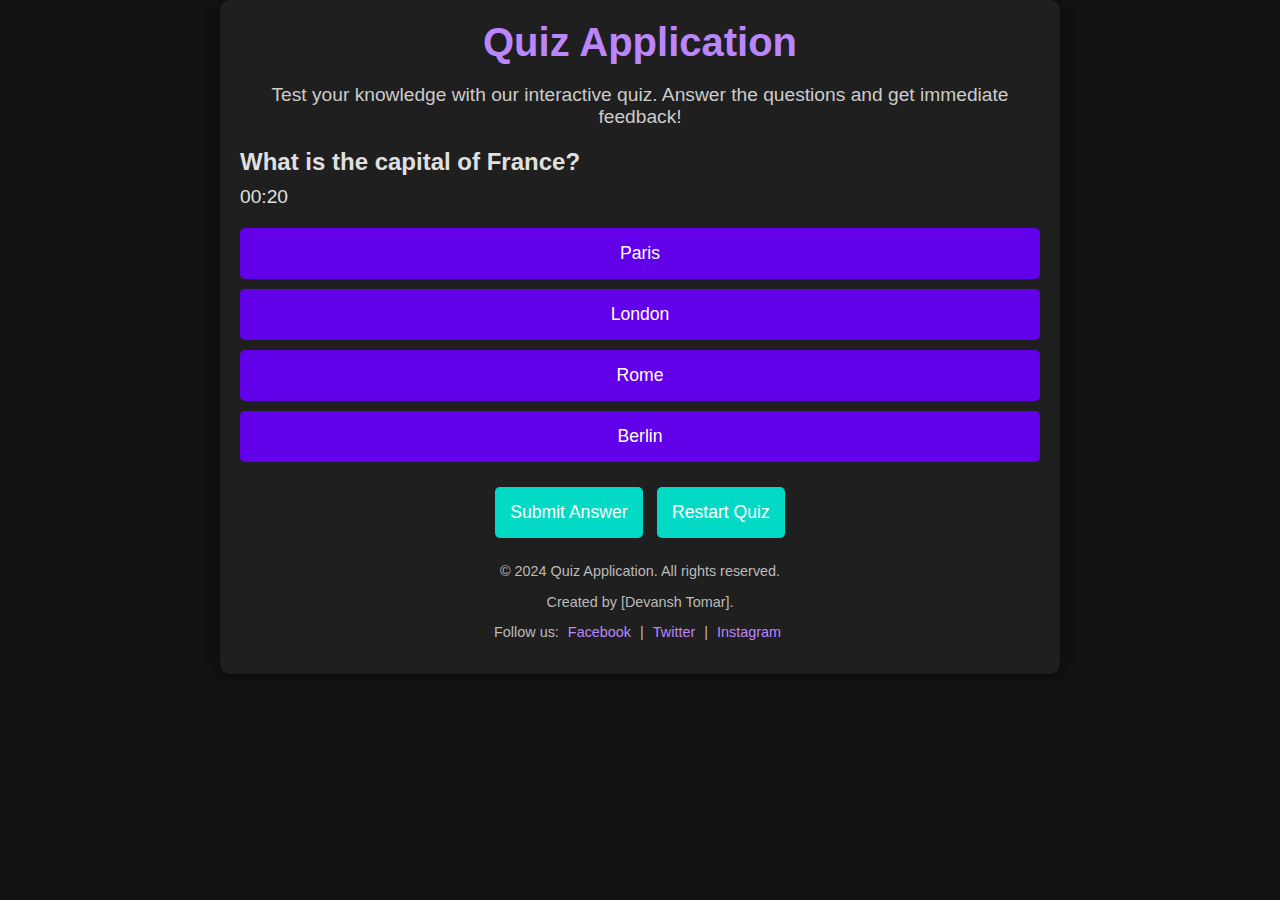
<file: quiz.html>
<!DOCTYPE html>
<html lang="en">
<head>
    <meta charset="UTF-8">
    <meta name="viewport" content="width=device-width, initial-scale=1.0">
    <title>Quiz Application</title>
    <link rel="stylesheet" href="quiz.css">
</head>
<body>
    <div class="background"></div>

    <div class="container">
        <header>
            <h1 id="title">Quiz Application</h1>
            <p id="quiz-intro">Test your knowledge with our interactive quiz. Answer the questions and get immediate feedback!</p>
        </header>

        <section id="quiz-container">
            <div id="question-container">
                <h2 id="question">Question will appear here</h2>
                <div id="timer-container">
                    <span id="timer">00:20</span>
                </div>
            </div>

            <div id="answers-container">
                <!-- Dynamically generated answer buttons -->
            </div>

            <div id="quiz-footer">
                <button id="submit-button">Submit Answer</button>
                <button id="restart-button">Restart Quiz</button>
            </div>
        </section>

        <section id="result-container">
            <h3 id="result">Your result will appear here</h3>
            <button id="continue-button">Continue</button>
        </section>

        <footer id="footer">
            <p>&copy; 2024 Quiz Application. All rights reserved.</p>
            <p id="footer-info">Created by [Devansh Tomar].</p>
            <p id="social-media">
                Follow us:
                <a href="https://facebook.com" target="_blank">Facebook</a> |
                <a href="https://twitter.com/in/@iDevanshtomar" target="_blank">Twitter</a> |
                <a href="https://instagram.com" target="_blank">Instagram</a>
            </p>
        </footer>
    </div>

    <!-- Modal for displaying detailed feedback -->
    <div id="feedback-modal" class="modal">
        <div class="modal-content">
            <span class="close-button">&times;</span>
            <h2>Detailed Feedback</h2>
            <p id="feedback-text">Feedback details will appear here.</p>
            <button id="close-modal">Close</button>
        </div>
    </div>

    <script src="quiz.js"></script>
</body>
</html>
</file>
<file: quiz.css>
/* Base Styles */
body {
    font-family: Arial, sans-serif;
    margin: 0;
    padding: 0;
    color: #f4f4f4;
    overflow: hidden;
    background: #121212;
}

.background {
    position: absolute;
    top: 0;
    left: 0;
    width: 100%;
    height: 100%;
    background: url('c:\istockphoto-1478776181-640x640.jpg') no-repeat center center fixed;
    background-size: cover;
    animation: backgroundMove 30s linear infinite;
    z-index: -1;
}

@keyframes backgroundMove {
    0% { background-position: 0 0; }
    100% { background-position: 100% 100%; }
}

.container {
    position: relative;
    width: 80%;
    max-width: 800px;
    margin: 0 auto;
    padding: 20px;
    background: rgba(33, 33, 33, 0.9);
    border-radius: 10px;
    box-shadow: 0 0 15px rgba(0, 0, 0, 0.5);
}

header {
    text-align: center;
    margin-bottom: 20px;
}

#title {
    font-size: 2.5em;
    margin: 0;
    color: #bb86fc; /* Base color for the title */
    animation: glowRed 1.5s ease-in-out infinite alternate, pulse 1.5s ease-in-out infinite;
}

@keyframes glowRed {
    from {
        text-shadow: 0 0 10px rgba(255, 0, 0, 0.5), 0 0 20px rgba(255, 0, 0, 0.4), 0 0 30px rgba(255, 0, 0, 0.3);
    }
    to {
        text-shadow: 0 0 20px rgba(255, 0, 0, 0.8), 0 0 30px rgba(255, 0, 0, 0.6), 0 0 40px rgba(255, 0, 0, 0.4);
    }
}

@keyframes pulse {
    0% {
        transform: scale(1);
    }
    50% {
        transform: scale(1.05);
    }
    100% {
        transform: scale(1);
    }
}

#quiz-intro {
    font-size: 1.2em;
    color: #ccc;
}

#question-container {
    margin-bottom: 20px;
}

#question {
    font-size: 1.5em;
    margin: 0;
    color: #e0e0e0;
}

#timer-container {
    margin-top: 10px;
    font-size: 1.2em;
    color: #e0e0e0;
}

#answers-container {
    display: flex;
    flex-direction: column;
    gap: 10px;
}

.answer-button {
    background-color: #6200ea;
    color: white;
    border: none;
    padding: 15px;
    border-radius: 5px;
    cursor: pointer;
    transition: background-color 0.3s, transform 0.3s, box-shadow 0.3s;
    font-size: 1.1em;
    animation: fadeIn 0.5s ease-out;
}

@keyframes fadeIn {
    from {
        opacity: 0;
        transform: translateY(20px);
    }
    to {
        opacity: 1;
        transform: translateY(0);
    }
}

.answer-button:hover {
    background-color: #3700b3;
    box-shadow: 0 4px 8px rgba(0, 0, 0, 0.3);
}

.answer-button:active {
    transform: scale(0.95);
}

#quiz-footer {
    margin-top: 20px;
    text-align: center;
}

#submit-button, #restart-button {
    background-color: #03dac6;
    color: white;
    border: none;
    padding: 15px;
    border-radius: 5px;
    cursor: pointer;
    transition: background-color 0.3s, transform 0.3s;
    font-size: 1.1em;
    margin: 5px;
}

#submit-button:hover, #restart-button:hover {
    background-color: #018786;
}

#submit-button:active, #restart-button:active {
    transform: scale(0.95);
}

#result-container {
    display: none;
    text-align: center;
    margin-top: 20px;
}

#result {
    font-size: 1.5em;
    color: #ff5722;
}

#continue-button {
    background-color: #6200ea;
    color: white;
    border: none;
    padding: 15px;
    border-radius: 5px;
    cursor: pointer;
    transition: background-color 0.3s, transform 0.3s;
    font-size: 1.1em;
    margin: 5px;
}

#continue-button:hover {
    background-color: #3700b3;
}

#continue-button:active {
    transform: scale(0.95);
}

footer {
    text-align: center;
    margin-top: 20px;
    font-size: 0.9em;
    color: #bbb;
}

#footer-info {
    margin: 10px 0;
}

#social-media a {
    color: #bb86fc;
    text-decoration: none;
    margin: 0 5px;
}

#social-media a:hover {
    text-decoration: underline;
}

.modal {
    display: none;
    position: fixed;
    top: 0;
    left: 0;
    width: 100%;
    height: 100%;
    background: rgba(0, 0, 0, 0.7);
    justify-content: center;
    align-items: center;
    z-index: 1000;
}

.modal-content {
    background: #333;
    padding: 20px;
    border-radius: 10px;
    max-width: 600px;
    width: 100%;
    position: relative;
}

.modal-content h2 {
    margin-top: 0;
    color: #e0e0e0;
}

.close-button {
    position: absolute;
    top: 10px;
    right: 10px;
    font-size: 1.5em;
    cursor: pointer;
    color: #bb86fc;
}

.close-button:hover {
    color: #ff5722;
}
</file>
